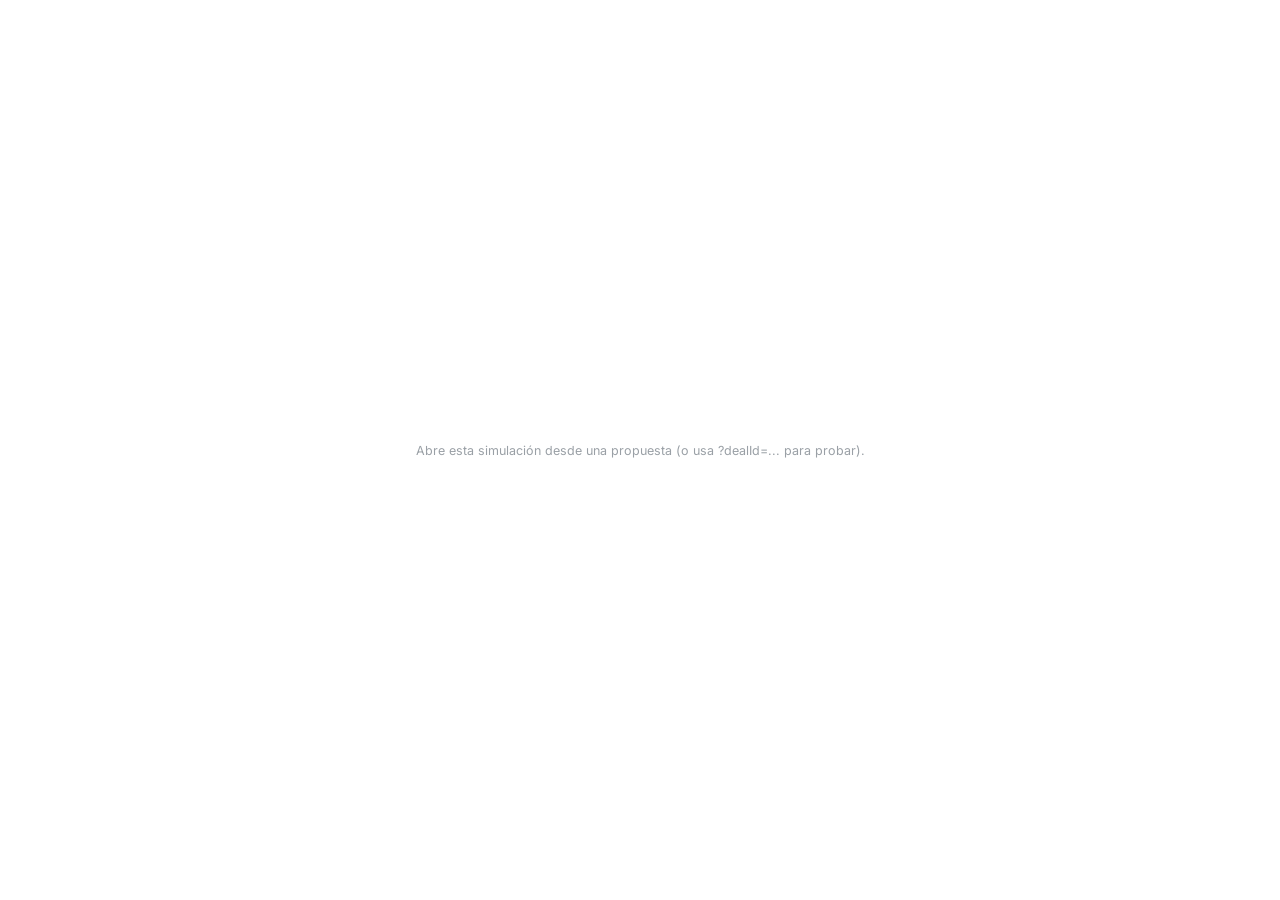
<file: sites/cotizador/public/index.html>
<!DOCTYPE html>
<html lang="es-MX">
<head>
  <meta charset="UTF-8">
  <meta name="viewport" content="width=device-width, initial-scale=1.0">
  <title>Simulación de financiamiento — GLG</title>
  <link rel="preconnect" href="https://fonts.googleapis.com">
  <link rel="preconnect" href="https://fonts.gstatic.com" crossorigin>
  <link href="https://fonts.googleapis.com/css2?family=Bebas+Neue&family=Inter:wght@400;500;600;700;800&display=swap" rel="stylesheet">
  <link rel="stylesheet" href="styles.css?v=20">
</head>
<body>
  <div class="rv-wrap">
    <div id="loading" class="rv-state">Cargando simulación de crédito…</div>
    <div id="error" class="rv-state" style="display:none;"></div>
    <div id="view" style="display:none;"></div>
  </div>
  <script src="app.js?v=20"></script>
</body>
</html>
</file>
<file: sites/cotizador/public/styles.css>
/* ============================================================
   Site 2 — Visor de simulación de crédito (GLG). SOLO LECTURA.
   Estética con la marca del banco (color via --bank) para los planes de
   crédito; estética de marca Royal Enfield (negro + rojo) para "pago de
   contado" (body.skin-contado), que no tiene banco que mostrar.
   ============================================================ */
* { box-sizing: border-box; }
/* html/body ocupan EXACTAMENTE el tamaño del iframe que los embebe (nunca más
   grande) y no generan su propio scroll — si algo se pasa, se contiene y
   scrollea adentro de .rv-wrap, no en la página/iframe entero. */
html, body { height: 100%; overflow: hidden; }
body {
  margin: 0;
  font-family: 'Inter', -apple-system, BlinkMacSystemFont, 'Segoe UI', Roboto, sans-serif;
  -webkit-font-smoothing: antialiased; -moz-osx-font-smoothing: grayscale;
  color: #1a1a1a; background: #fff;
  --bank: #072146;
  height: 100%;
  display: flex; align-items: center; justify-content: center;
}
/* La "hoja" es el 100% del contenedor (iframe/panel) que la embeba. La página de
   la propuesta mide 792x612, así que ese es el ancho máximo: usarlo entero (y no
   640px) evita que las filas de dos columnas se partan en dos líneas, que es lo
   que más alto agregaba.

   NUNCA scrollea (`overflow: hidden`): los espaciados de abajo son relativos a la
   altura disponible con clamp(min, Nvh, max), así el bloque se comprime solo; y
   si aun así no entrara (una nota de 5 líneas, un modelo larguísimo),
   `fitToViewport` en app.js lo escala en bloque. Ver ahí. */
.rv-wrap {
  width: 100%; height: 100%; max-width: 792px; margin: 0 auto;
  padding: clamp(12px, 2.6vh, 26px) clamp(20px, 3.4vw, 38px);
  overflow: hidden; display: flex; flex-direction: column; justify-content: center;
}
/* Escalado de rescate: lo aplica fitToViewport cuando el contenido no entra aun
   con los espaciados al mínimo. Escala la hoja completa desde el centro, así se
   conservan las proporciones del diseño en vez de apretar tipografías sueltas. */
#view { transform-origin: center center; }
.rv-state { text-align: center; padding: 44px 20px; color: #9aa0a6; font-size: 12.5px; }

/* Marca del banco (planes de crédito) */
.rv-brand { display: flex; align-items: baseline; justify-content: space-between; gap: 12px; padding-bottom: clamp(5px, 1.2vh, 9px); margin-bottom: clamp(8px, 1.9vh, 12px); border-bottom: 2px solid var(--bank); }
.rv-logo { font-size: 21px; font-weight: 800; letter-spacing: -.3px; }
.rv-logo-img { height: clamp(19px, 4.2vh, 26px); width: auto; display: block; }
.rv-tag { font-size: 10.5px; font-weight: 600; color: #6b7280; }

/* Vehículo cotizado */
.rv-vehicle { display: flex; align-items: baseline; gap: 10px; flex-wrap: wrap; margin-bottom: clamp(6px, 1.5vh, 12px); }
.rv-vehicle-name { font-size: 14.5px; font-weight: 800; color: #17181c; }
.rv-vehicle-sku { font-size: 10px; color: #8a9099; }

/* Hero: cuota mensual / total */
.rv-hero { background: #f6f7f8; border-radius: 12px; padding: clamp(9px, 2.3vh, 15px) clamp(13px, 2.5vw, 20px); margin-bottom: clamp(7px, 1.9vh, 14px); }
.rv-hero-label { font-size: 11px; color: #6b7280; }
.rv-cuota { font-size: clamp(18px, 3.7vh, 22px); font-weight: 800; letter-spacing: -.4px; line-height: 1.1; margin: 2px 0 4px; }
.rv-hero-sub { font-size: 11px; color: #6b7280; }

/* Nota especial: texto dentro del recuadro de la cuota, a la derecha */
.rv-hero-2 { display: flex; gap: 18px; }
.rv-hero-main { flex: 0 0 auto; }
.rv-hero-note { flex: 1; min-width: 0; padding-left: 18px; border-left: 1px solid #e4e6e9; }
.rv-hero-note-title { display: block; font-size: 10px; font-weight: 700; text-transform: uppercase; letter-spacing: .08em; color: #8a9099; margin-bottom: 3px; }
.rv-hero-note p { margin: 0 0 3px; font-size: 10px; color: #4b5563; line-height: 1.5; overflow-wrap: anywhere; }
.rv-hero-note p:last-child { margin-bottom: 0; }
@media (max-width: 520px) {
  .rv-hero-2 { flex-direction: column; gap: 12px; }
  .rv-hero-note { border-left: none; padding-left: 0; border-top: 1px solid #e4e6e9; padding-top: 12px; }
}

/* Filas de detalle — 2 columnas para compactar sin cambiar el estilo de cada fila */
.rv-rows { display: grid; grid-template-columns: 1fr 1fr; column-gap: 26px; align-items: stretch; }
.rv-totals { display: flex; flex-direction: column; }
.rv-row { display: flex; justify-content: space-between; align-items: baseline; gap: 12px; padding: clamp(3px, .95vh, 8px) 2px; font-size: 12px; border-bottom: 1px solid #eef0f2; }
.rv-k { color: #444; display: flex; flex-direction: column; gap: 1px; }
.rv-k small { color: #9aa0a6; font-size: 10px; }
.rv-v { font-weight: 700; white-space: nowrap; color: #17181c; }
/* Sin regla superior: el bloque de totales ya queda separado por el aire y por
   el borde inferior de la última fila del desglose. */
.rv-totals { margin-top: clamp(5px, 1.5vh, 12px); padding-top: clamp(2px, .8vh, 6px); }
.rv-total { border-bottom: none; padding-top: clamp(5px, 1.6vh, 10px); }
.rv-total .rv-k { font-weight: 700; color: #17181c; font-size: 13px; }
.rv-total .rv-v { font-size: clamp(15px, 3vh, 18px); font-weight: 800; }

/* Descuento (fila de detalle) */
.rv-desc { color: #1a8a4a; font-weight: 700; white-space: nowrap; }

/* Disclaimer de vehículo de retoma (parte de pago) */
.rv-retoma { display: flex; align-items: flex-start; gap: 11px; margin-top: clamp(6px, 1.6vh, 14px); padding: clamp(6px, 1.5vh, 12px) 14px; background: #f8f9fa; border-left: 3px solid var(--bank); border-radius: 8px; }
.rv-retoma-ic { flex: none; width: 22px; height: 22px; border-radius: 50%; color: #fff; display: grid; place-items: center; font-size: 12px; font-weight: 700; line-height: 1; margin-top: 1px; }
.rv-retoma-txt { font-size: 11px; color: #444; line-height: 1.5; }
.rv-retoma-txt strong { font-weight: 700; color: #17181c; }

.rv-note { font-size: 10px; color: #9aa0a6; line-height: 1.45; margin-top: clamp(6px, 1.7vh, 14px); }

/* En anchos angostos (iframe chico), vuelve a 1 columna para no apretar */
@media (max-width: 470px) {
  .rv-rows { grid-template-columns: 1fr; column-gap: 0; }
  .rv-cuota { font-size: 20px; }
}

/* ============================================================
   PAGO DE CONTADO — identidad Royal Enfield (negro puro + rojo,
   contraste blanco). Sin banco, sin sombras. El tamaño lo resuelve el
   layout de arriba (html/body/.rv-wrap a 100%, sin scroll de página);
   acá no hay que achicar tipografía para "que entre".
   ============================================================ */
body.skin-contado {
  background: #000;
  color: #fff;
}
/* Ocupa TODO el panel: sin max-width que deje franjas negras muertas a los
   lados, sin scroll propio (los espaciados de abajo son relativos a la altura
   del iframe con clamp(min, Nvh, max), así el bloque siempre entra) y con el
   contenido centrado vertical y horizontalmente en el alto disponible. */
body.skin-contado .rv-wrap {
  max-width: none;
  padding: clamp(16px, 4vh, 32px) clamp(20px, 4.5vw, 48px);
  overflow: hidden;
}

.re-eyebrow { font: 700 11px/1 'Inter', sans-serif; letter-spacing: .14em; text-transform: uppercase; color: #9a9a9a; }
.re-brand-row { display: flex; align-items: flex-start; justify-content: space-between; gap: 16px; margin-bottom: clamp(12px, 2.6vh, 22px); }
.re-wordmark { font: 400 30px/1 'Bebas Neue', 'Inter', sans-serif; letter-spacing: .03em; color: #e2231a; }
.re-wordmark small { display: block; font: 700 10.5px/1 'Inter', sans-serif; letter-spacing: .18em; text-transform: uppercase; color: #9a9a9a; margin-top: 6px; }
.re-tag { flex: none; font: 700 11px/1 'Inter', sans-serif; letter-spacing: .07em; text-transform: uppercase; color: #fff; background: #e2231a; padding: 7px 12px; border-radius: 999px; white-space: nowrap; margin-top: 3px; }
.re-rule { height: 2px; background: linear-gradient(90deg, #e2231a, rgba(226,35,26,0)); margin-bottom: clamp(14px, 3vh, 26px); }

.re-vehicle { font: 700 13px/1 'Inter', sans-serif; letter-spacing: .06em; text-transform: uppercase; color: #d0d0d0; margin-bottom: clamp(10px, 2vh, 18px); }

.re-hero { text-align: left; margin-bottom: clamp(14px, 3.2vh, 28px); }
.re-hero-label { font: 700 11.5px/1 'Inter', sans-serif; letter-spacing: .12em; text-transform: uppercase; color: #9a9a9a; margin-bottom: 6px; }
.re-total { font: 400 clamp(36px, min(10vw, 11vh), 64px)/1 'Bebas Neue', 'Inter', sans-serif; letter-spacing: .01em; color: #fff; }
.re-sub { font: 500 13px/1.4 'Inter', sans-serif; color: #b0b0b0; margin-top: 8px; }

.re-note { border: 1px solid rgba(255,255,255,.16); border-radius: 10px; padding: clamp(9px, 2vh, 12px) 14px; margin-bottom: clamp(12px, 2.8vh, 24px); }
.re-note-title { display: block; font: 700 10.5px/1 'Inter', sans-serif; letter-spacing: .1em; text-transform: uppercase; color: #e2231a; margin-bottom: 5px; }
.re-note p { margin: 0 0 3px; font-size: 10.5px; color: #d0d0d0; line-height: 1.5; }
.re-note p:last-child { margin-bottom: 0; }

.re-rows { display: flex; flex-direction: column; }
.re-row { display: flex; justify-content: space-between; align-items: baseline; gap: 16px; padding: clamp(7px, 1.4vh, 11px) 0; border-bottom: 1px solid rgba(255,255,255,.14); font: 500 14px/1.3 'Inter', sans-serif; color: #d0d0d0; }
.re-row-k small { display: block; font-size: 10px; color: #9a9a9a; margin-top: 2px; }
.re-row-v { font-weight: 700; color: #fff; white-space: nowrap; }
.re-row-v.is-credit { color: #4ade80; }

.re-total-row { border-bottom: none; border-top: 2px solid rgba(255,255,255,.24); margin-top: 4px; padding-top: clamp(10px, 2.2vh, 16px); }
.re-total-row .re-row-k { font: 700 14px/1 'Inter', sans-serif; color: #fff; text-transform: uppercase; letter-spacing: .04em; }
.re-total-row .re-row-v { font: 400 26px/1 'Bebas Neue', 'Inter', sans-serif; color: #e2231a; letter-spacing: .01em; }

.re-foot { font-size: 10px; color: #8a8a8a; line-height: 1.55; margin-top: clamp(12px, 2.5vh, 22px); }

@media (max-width: 480px) {
  .re-wordmark { font-size: 23px; }
  .re-total { font-size: clamp(30px, 11vh, 38px); }
  .re-total-row .re-row-v { font-size: 20px; }
}
</file>
